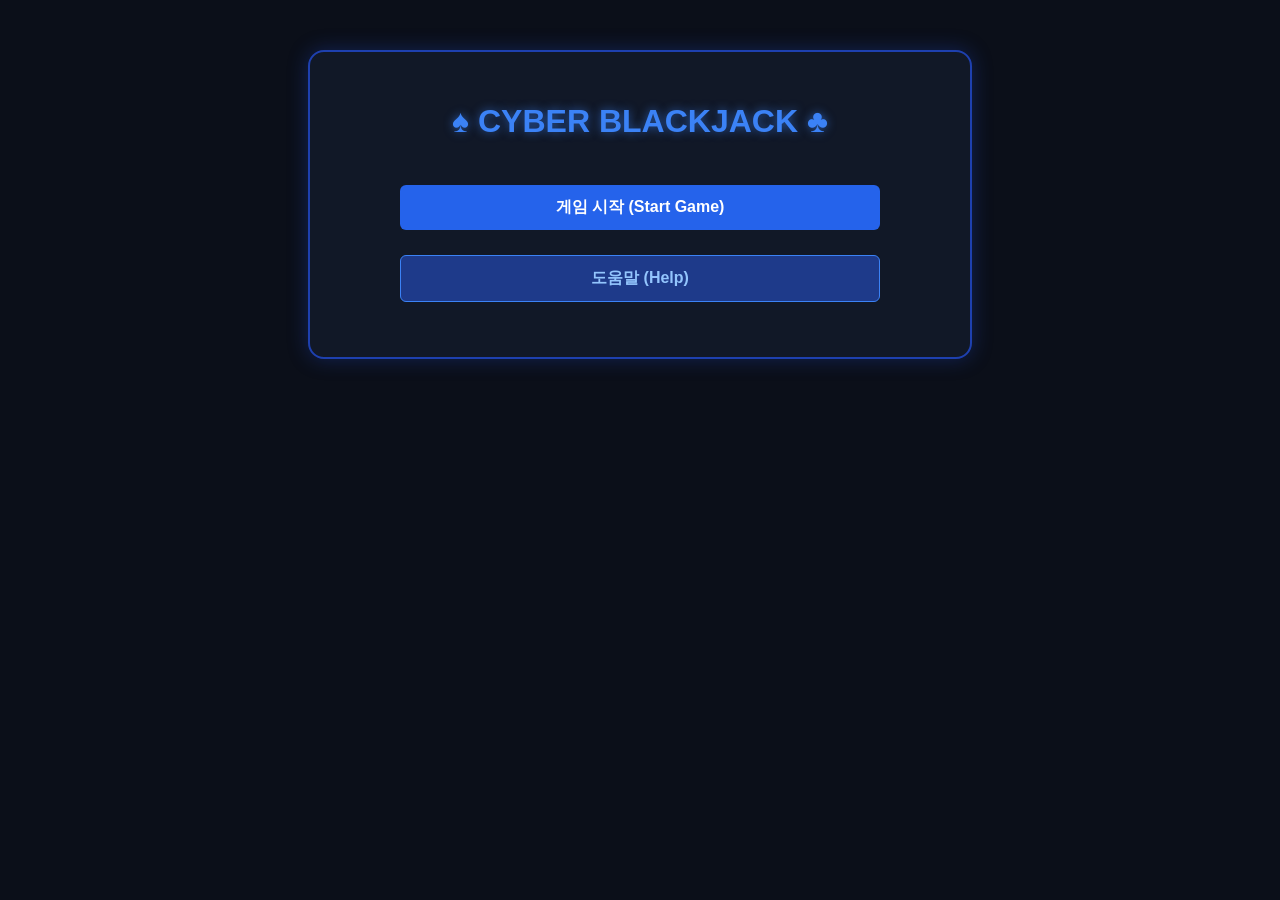
<file: blackjack.html>
<!DOCTYPE html>
<html lang="ko">
<head>
    <meta charset="UTF-8">
    <meta name="viewport" content="width=device-width, initial-scale=1.0">
    <title>사이버 펑크 블랙잭</title>
    <style>
        /* 검은색과 파란색 중심의 네온 다크 테마 */
        body {
            font-family: 'Segoe UI', 'Malgun Gothic', sans-serif;
            background-color: #0b0f19;
            color: #e2e8f0;
            text-align: center;
            padding: 20px;
            margin: 0;
        }
        .game-container {
            max-width: 600px;
            margin: 30px auto;
            background-color: #111827;
            padding: 30px;
            border-radius: 16px;
            border: 2px solid #1e40af;
            box-shadow: 0 0 20px rgba(30, 64, 175, 0.4);
        }
        h1 {
            color: #3b82f6;
            text-shadow: 0 0 10px rgba(59, 130, 246, 0.6);
            margin-bottom: 20px;
        }
        h2 {
            color: #93c5fd;
            font-size: 18px;
            margin: 0 0 10px 0;
        }
        /* 메인 화면 및 도움말 */
        .menu-screen {
            display: flex;
            flex-direction: column;
            gap: 15px;
            align-items: center;
            padding: 20px 0;
        }
        .help-box {
            background-color: #1e293b;
            border: 1px solid #1e40af;
            border-radius: 8px;
            padding: 20px;
            text-align: left;
            font-size: 14px;
            line-height: 1.6;
            width: 90%;
            margin-top: 15px;
        }
        .help-box ul {
            padding-left: 20px;
            margin: 10px 0;
        }
        /* 배팅 입력 영역 */
        .bet-container {
            margin-bottom: 20px;
            padding: 15px;
            background-color: #1e293b;
            border-radius: 8px;
            border: 1px dashed #3b82f6;
        }
        .bet-container label {
            font-weight: bold;
            margin-right: 10px;
        }
        .bet-container input {
            background-color: #0f172a;
            border: 1px solid #3b82f6;
            color: #fff;
            padding: 8px;
            width: 100px;
            text-align: center;
            font-size: 16px;
            border-radius: 4px;
        }
        .bet-container input:focus {
            outline: none;
            box-shadow: 0 0 8px rgba(59, 130, 246, 0.8);
        }
        /* 게임 테이블 구역 */
        .section {
            margin: 15px 0;
            padding: 15px;
            background-color: #1e293b;
            border-radius: 10px;
            border: 1px solid #1e40af;
        }
        .cards {
            font-size: 28px;
            font-weight: bold;
            margin-top: 10px;
            letter-spacing: 6px;
            color: #ffffff;
            text-shadow: 0 0 5px rgba(255,255,255,0.2);
        }
        .score {
            font-size: 14px;
            color: #94a3b8;
            margin-top: 5px;
        }
        /* 버튼 공통 및 디자인 */
        button {
            font-size: 16px;
            padding: 12px 24px;
            margin: 5px;
            cursor: pointer;
            border: none;
            border-radius: 6px;
            font-weight: bold;
            transition: all 0.2s;
        }
        .menu-btn { width: 80%; background-color: #1e3a8a; color: #93c5fd; border: 1px solid #3b82f6; }
        .menu-btn:hover { background-color: #172554; box-shadow: 0 0 8px rgba(59, 130, 246, 0.4); }
        .start-btn { width: 80%; background-color: #2563eb; color: white; }
        .start-btn:hover { background-color: #1d4ed8; box-shadow: 0 0 10px rgba(37, 99, 235, 0.5); }
        
        #hit-btn { background-color: #2563eb; color: white; }
        #hit-btn:hover:not(:disabled) { background-color: #1d4ed8; }
        #stand-btn { background-color: #1e3a8a; color: #93c5fd; border: 1px solid #3b82f6; }
        #stand-btn:hover:not(:disabled) { background-color: #172554; }
        #deal-btn { background-color: #10b981; color: white; width: 80%; margin-top: 10px; }
        #deal-btn:hover:not(:disabled) { background-color: #059669; }
        #back-btn { background-color: #475569; color: white; }
        #back-btn:hover { background-color: #334155; }
        
        button:disabled {
            background-color: #334155 !important;
            color: #64748b !important;
            border: none !important;
            cursor: not-allowed;
        }
        /* 메시지 영역 */
        #message {
            font-size: 20px;
            font-weight: bold;
            margin: 20px 0;
            color: #38bdf8;
            min-height: 30px;
            text-shadow: 0 0 8px rgba(56, 189, 248, 0.4);
        }
        #result-calc {
            font-size: 16px;
            margin-top: 5px;
            font-weight: bold;
        }
        .win-text { color: #4ade80 !important; text-shadow: 0 0 8px rgba(74, 222, 128, 0.4); }
        .lose-text { color: #f87171 !important; text-shadow: 0 0 8px rgba(248, 113, 113, 0.4); }
        
        /* 화면 숨김 처리용 크래스 */
        .hidden { display: none !important; }
    </style>
</head>
<body>

<div class="game-container">
    <h1>♠️ CYBER BLACKJACK ♣️</h1>
    
    <!-- [1] 첫 페이지 (메인 메뉴) -->
    <div id="main-menu" class="menu-screen">
        <button class="start-btn" onclick="showBetScreen()">게임 시작 (Start Game)</button>
        <button class="menu-btn" onclick="toggleHelp()">도움말 (Help)</button>
        
        <!-- 도움말 박스 (기본적으로 숨김) -->
        <div id="help-box" class="help-box hidden">
            <strong>📋 게임 규칙 안내</strong><br>
            1. 카드 점수 합계가 <strong>21점</strong>에 가장 가까운 사람이 승리합니다.<br>
            2. 21점을 초과(Bust)하면 즉시 패배합니다.<br>
            3. 계산법: K, Q, J는 10점 / A는 1점 또는 11점 유동적 계산<br>
            4. 딜러는 17점 이상이 될 때까지 무조건 카드를 뽑아야 합니다.<br><br>
            <strong>💰 포인트 배팅 정산</strong>
            <ul>
                <li>플레이어 승리 시: 배팅금의 <span class="win-text">10배</span> 포인트 획득 통보</li>
                <li>딜러 승리 시: 배팅금의 <span class="lose-text">-5배</span> 포인트 차감 통보</li>
            </ul>
        </div>
    </div>

    <!-- [2] 게임 플레이 화면 (기본적으로 숨김) -->
    <div id="game-table" class="hidden">
        <!-- 배팅 설정창 -->
        <div class="bet-container">
            <label for="bet-input">💵 배팅 금액 입력 :</label>
            <input type="number" id="bet-input" value="100" min="1"> P
            <button id="deal-btn" onclick="startRound()">배팅 및 카드 받기 (Deal)</button>
        </div>
        
        <div class="section">
            <h2>딜러 (Dealer)</h2>
            <div id="dealer-cards" class="cards">-</div>
            <div id="dealer-score" class="score">점수: 0</div>
        </div>

        <div class="section">
            <h2>플레이어 (You)</h2>
            <div id="player-cards" class="cards">-</div>
            <div id="player-score" class="score">점수: 0</div>
        </div>

        <div>
            <div id="message">배팅 금액을 입력하고 카드를 받으세요!</div>
            <div id="result-calc"></div>
        </div>

        <div class="controls">
            <button id="hit-btn" onclick="hit()" disabled>히트 (Hit)</button>
            <button id="stand-btn" onclick="stand()" disabled>스탠드 (Stand)</button>
            <button id="back-btn" onclick="goToMenu()" class="hidden">메인 메뉴로</button>
        </div>
    </div>
</div>

<script>
    let deck = [];
    let playerHand = [];
    let dealerHand = [];
    let isGameOver = true;
    let currentBet = 0;

    const suits = ['♠', '◆', '♥', '♣'];
    const values = ['2', '3', '4', '5', '6', '7', '8', '9', '10', 'J', 'Q', 'K', 'A'];

    /* 화면 전환 함수 */
    function showBetScreen() {
        document.getElementById('main-menu').classList.add('hidden');
        document.getElementById('game-table').classList.remove('hidden');
        resetTableUI();
    }

    function goToMenu() {
        document.getElementById('game-table').classList.add('hidden');
        document.getElementById('main-menu').classList.remove('hidden');
    }

    function toggleHelp() {
        const helpBox = document.getElementById('help-box');
        helpBox.classList.toggle('hidden');
    }

    function resetTableUI() {
        document.getElementById('dealer-cards').innerText = '-';
        document.getElementById('dealer-score').innerText = '점수: 0';
        document.getElementById('player-cards').innerText = '-';
        document.getElementById('player-score').innerText = '점수: 0';
        document.getElementById('message').innerText = '배팅 금액을 입력하고 카드를 받으세요!';
        document.getElementById('message').className = '';
        document.getElementById('result-calc').innerText = '';
        document.getElementById('back-btn').classList.add('hidden');
        document.getElementById('deal-btn').disabled = false;
        document.getElementById('bet-input').disabled = false;
    }

    /* 게임 로직 코드 */
    function createDeck() {
        deck = [];
        for (let suit of suits) {
            for (let value of values) {
                deck.push({ suit, value });
            }
        }
        for (let i = deck.length - 1; i > 0; i--) {
            const j = Math.floor(Math.random() * (i + 1));
            [deck[i], deck[j]] = [deck[j], deck[i]];
        }
    }

    function calculateScore(hand) {
        let score = 0;
        let aceCount = 0;
        for (let card of hand) {
            if (['J', 'Q', 'K'].includes(card.value)) {
                score += 10;
            } else if (card.value === 'A') {
                score += 11;
                aceCount++;
            } else {
                score += parseInt(card.value);
            }
        }
        while (score > 21 && aceCount > 0) {
            score -= 10;
            aceCount--;
        }
        return score;
    }

    function updateUI(hideDealerCard = true) {
        document.getElementById('player-cards').innerText = playerHand.map(c => c.suit + c.value).join(' ');
        document.getElementById('player-score').innerText = `점수: ${calculateScore(playerHand)}`;

        if (hideDealerCard && dealerHand.length > 0) {
            document.getElementById('dealer-cards').innerText = dealerHand[0].suit + dealerHand[0].value + ' 🂠';
            document.getElementById('dealer-score').innerText = '점수: ?';
        } else {
            document.getElementById('dealer-cards').innerText = dealerHand.map(c => c.suit + c.value).join(' ');
            document.getElementById('dealer-score').innerText = `점수: ${calculateScore(dealerHand)}`;
        }
    }

    // 배팅 확인 후 라운드 시작
    function startRound() {
        const betInput = document.getElementById('bet-input');
        const betValue = parseInt(betInput.value);

        if (isNaN(betValue) || betValue <= 0) {
            alert('올바른 배팅 금액을 입력해주세요!');
            return;
        }

        currentBet = betValue;
        isGameOver = false;

        createDeck();
        playerHand = [deck.pop(), deck.pop()];
        dealerHand = [deck.pop(), deck.pop()];

        document.getElementById('message').className = '';
        document.getElementById('message').innerText = `💸 ${currentBet}P 배팅 완료! 카드를 더 받으시겠습니까?`;
        document.getElementById('result-calc').innerText = '';
        
        document.getElementById('hit-btn').disabled = false;
        document.getElementById('stand-btn').disabled = false;
        document.getElementById('deal-btn').disabled = true;
        document.getElementById('bet-input').disabled = true;
        document.getElementById('back-btn').classList.add('hidden');

        if (calculateScore(playerHand) === 21) {
            endGame();
            return;
        }

        updateUI(true);
    }

    function hit() {
        if (isGameOver) return;
        playerHand.push(deck.pop());
        updateUI(true);

        if (calculateScore(playerHand) > 21) {
            endGame();
        }
    }

    function stand() {
        if (isGameOver) return;
        while (calculateScore(dealerHand) < 17) {
            dealerHand.push(deck.pop());
        }
        endGame();
    }

    // 결과 안내 및 배율 정산 문구 출력
    function endGame() {
        isGameOver = true;
        document.getElementById('hit-btn').disabled = true;
        document.getElementById('stand-btn').disabled = true;
        document.getElementById('deal-btn').disabled = false;
        document.getElementById('bet-input').disabled = false;
        document.getElementById('back-btn').classList.remove('hidden'); // 게임 종료 후 메뉴 이동 허용

        const playerScore = calculateScore(playerHand);
        const dealerScore = calculateScore(dealerHand);
        
        let messageElement = document.getElementById('message');
        let calcElement = document.getElementById('result-calc');
        let status = ''; 

        updateUI(false);

        if (playerScore > 21) {
            status = 'lose';
            messageElement.innerText = '❌ 버스트(Bust)! 21점을 초과했습니다.';
        } else if (dealerScore > 21) {
            status = 'win';
            messageElement.innerText = '🎉 딜러 버스트! 당신이 승리했습니다!';
        } else if (playerScore > dealerScore) {
            status = 'win';
            messageElement.innerText = '🎉 승리했습니다! 플레이어 점수가 더 높습니다.';
        } else if (playerScore < dealerScore) {
            status = 'lose';
            messageElement.innerText = '❌ 패배했습니다. 딜러 점수가 더 높습니다.';
        } else {
            status = 'draw';
            messageElement.innerText = '🤝 비겼습니다 (Push)!';
        }

        // 결과 정산 배율 텍스트 세팅
        if (status === 'win') {
            messageElement.className = 'win-text';
            calcElement.innerText = `📈 결과 정산: 플레이어 승리 (+${currentBet * 10} 포인트)`;
            calcElement.style.color = '#4ade80';
        } else if (status === 'lose') {
            messageElement.className = 'lose-text';
            calcElement.innerText = `📉 결과 정산: 딜러 승리 (-${currentBet * 5} 포인트)`;
            calcElement.style.color = '#f87171';
        } else {
            calcElement.innerText = `결과 정산: 무승부 (0 포인트)`;
            calcElement.style.color = '#94a3b8';
        }
    }
</script>

</body>
</html>
</file>
